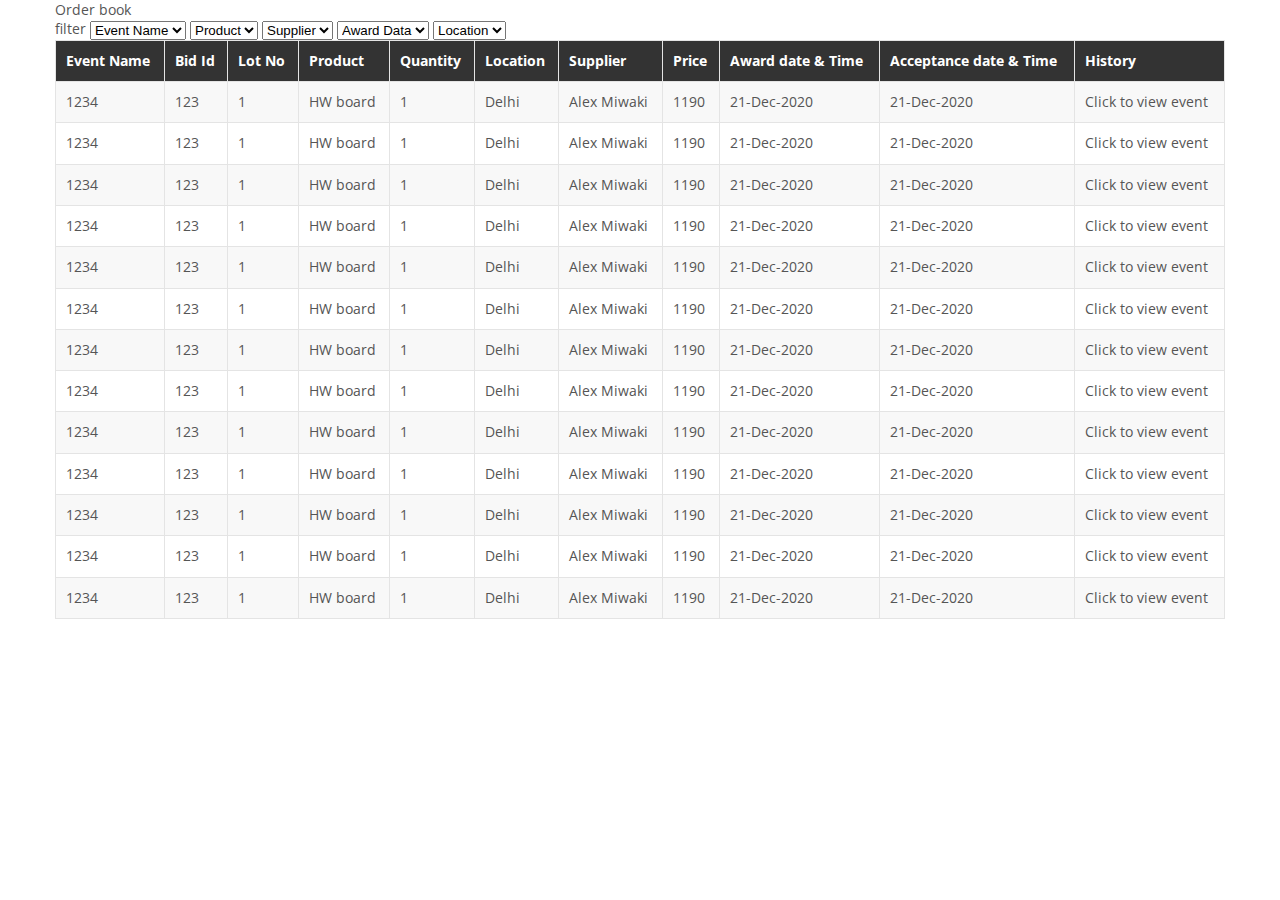
<file: Table.html>
<!DOCTYPE html>
<html lang="en">

<meta charset="utf-8">
<meta http-equiv="X-UA-Compatible" content="IE=edge">
<meta name="viewport" content="width=device-width, initial-scale=1, maximum-scale=1">
<meta name="format-detection" content="telephone=no" />
<meta name="description"
   content="">
<meta name="author" content="">
<title></title>
<!-- Custom styles for this template -->
<link href="assets/css/base.css" rel="stylesheet" media="all">


</head>

<body>
<section id="paragraph" class="wrapper">
  <div class="container common-container four_content">
    <div class="row">
      <h3>Order book</h3>
<div class="form">
  <span>filter</span>
  <select name="filter" id="filter">
    <option value="filter">Event Name</option>
    <option value="saab">Saab</option>
    <option value="opel">Opel</option>
    <option value="audi">Audi</option>
  </select>
  <select name="Product" id="Product">
    <option value="volvo">Product</option>
    <option value="saab">Saab</option>
    <option value="opel">Opel</option>
    <option value="audi">Audi</option>
  </select>
  <select name="Supplier" id="Supplier">
    <option value="volvo">Supplier</option>
    <option value="saab">Saab</option>
    <option value="opel">Opel</option>
    <option value="audi">Audi</option>
  </select>
  <select name="Award Data" id="Award Data">
    <option value="volvo">Award Data</option>
    <option value="saab">Saab</option>
    <option value="opel">Opel</option>
    <option value="audi">Audi</option>
  </select>
  <select name="Location" id="Location">
    <option value="volvo">Location</option>
    <option value="saab">Saab</option>
    <option value="opel">Opel</option>
    <option value="audi">Audi</option>
  </select>
</div>
              <div class="tb_content">
                <div class="scroll-table1">
                  <table class="data-table-1">
                  <thead>
                      <tr>
                        <th scope="col">Event Name</th>
                        <th scope="col">Bid Id	</th>
                        <th scope="col">Lot No</th>
                        <th scope="col"> Product </th>
                        <th scope="col">Quantity	</th>
                        <th scope="col">Location</th>
                        <th scope="col">Supplier</th>
                        <th scope="col">Price	</th>
                        <th scope="col">Award date & Time</th>
                        <th scope="col">Acceptance date & Time</th>
                        <th scope="col">History</th>
                       
                       
                      </tr>
                  </thead>
                  <tbody>
                      
                      <tr>
                        <td >1234</td>
                        <td >123</td>
                        <td>1</td>
                        <td >HW board</td>
                        <td >1</td>
                        <td >Delhi</td>
                        <td >Alex Miwaki</td>
                        <td >1190</td>
                        <td >21-Dec-2020</td>
                        <td >21-Dec-2020</td>
                        <td >Click to view event</td>

                      </tr>   
                      <tr>
                        <td >1234</td>
                        <td >123</td>
                        <td>1</td>
                        <td >HW board</td>
                        <td >1</td>
                        <td >Delhi</td>
                        <td >Alex Miwaki</td>
                        <td >1190</td>
                        <td >21-Dec-2020</td>
                        <td >21-Dec-2020</td>
                        <td >Click to view event</td>

                      </tr>   
                      <tr>
                        <td >1234</td>
                        <td >123</td>
                        <td>1</td>
                        <td >HW board</td>
                        <td >1</td>
                        <td >Delhi</td>
                        <td >Alex Miwaki</td>
                        <td >1190</td>
                        <td >21-Dec-2020</td>
                        <td >21-Dec-2020</td>
                        <td >Click to view event</td>

                      </tr>   
                       <tr>
                        <td >1234</td>
                        <td >123</td>
                        <td>1</td>
                        <td >HW board</td>
                        <td >1</td>
                        <td >Delhi</td>
                        <td >Alex Miwaki</td>
                        <td >1190</td>
                        <td >21-Dec-2020</td>
                        <td >21-Dec-2020</td>
                        <td >Click to view event</td>

                      </tr>   
                      <tr>
                        <td >1234</td>
                        <td >123</td>
                        <td>1</td>
                        <td >HW board</td>
                        <td >1</td>
                        <td >Delhi</td>
                        <td >Alex Miwaki</td>
                        <td >1190</td>
                        <td >21-Dec-2020</td>
                        <td >21-Dec-2020</td>
                        <td >Click to view event</td>

                      </tr>   
                      <tr>
                        <td >1234</td>
                        <td >123</td>
                        <td>1</td>
                        <td >HW board</td>
                        <td >1</td>
                        <td >Delhi</td>
                        <td >Alex Miwaki</td>
                        <td >1190</td>
                        <td >21-Dec-2020</td>
                        <td >21-Dec-2020</td>
                        <td >Click to view event</td>

                      </tr>   
                       <tr>
                        <td >1234</td>
                        <td >123</td>
                        <td>1</td>
                        <td >HW board</td>
                        <td >1</td>
                        <td >Delhi</td>
                        <td >Alex Miwaki</td>
                        <td >1190</td>
                        <td >21-Dec-2020</td>
                        <td >21-Dec-2020</td>
                        <td >Click to view event</td>

                      </tr>   
                       <tr>
                        <td >1234</td>
                        <td >123</td>
                        <td>1</td>
                        <td >HW board</td>
                        <td >1</td>
                        <td >Delhi</td>
                        <td >Alex Miwaki</td>
                        <td >1190</td>
                        <td >21-Dec-2020</td>
                        <td >21-Dec-2020</td>
                        <td >Click to view event</td>

                      </tr>    <tr>
                        <td >1234</td>
                        <td >123</td>
                        <td>1</td>
                        <td >HW board</td>
                        <td >1</td>
                        <td >Delhi</td>
                        <td >Alex Miwaki</td>
                        <td >1190</td>
                        <td >21-Dec-2020</td>
                        <td >21-Dec-2020</td>
                        <td >Click to view event</td>

                      </tr>   
                       <tr>
                        <td >1234</td>
                        <td >123</td>
                        <td>1</td>
                        <td >HW board</td>
                        <td >1</td>
                        <td >Delhi</td>
                        <td >Alex Miwaki</td>
                        <td >1190</td>
                        <td >21-Dec-2020</td>
                        <td >21-Dec-2020</td>
                        <td >Click to view event</td>

                      </tr>   


                      <tr>
                        <td >1234</td>
                        <td >123</td>
                        <td>1</td>
                        <td >HW board</td>
                        <td >1</td>
                        <td >Delhi</td>
                        <td >Alex Miwaki</td>
                        <td >1190</td>
                        <td >21-Dec-2020</td>
                        <td >21-Dec-2020</td>
                        <td >Click to view event</td>

                      </tr>    <tr>
                        <td >1234</td>
                        <td >123</td>
                        <td>1</td>
                        <td >HW board</td>
                        <td >1</td>
                        <td >Delhi</td>
                        <td >Alex Miwaki</td>
                        <td >1190</td>
                        <td >21-Dec-2020</td>
                        <td >21-Dec-2020</td>
                        <td >Click to view event</td>

                      </tr>    <tr>
                        <td >1234</td>
                        <td >123</td>
                        <td>1</td>
                        <td >HW board</td>
                        <td >1</td>
                        <td >Delhi</td>
                        <td >Alex Miwaki</td>
                        <td >1190</td>
                        <td >21-Dec-2020</td>
                        <td >21-Dec-2020</td>
                        <td >Click to view event</td>

                      </tr>   


                  </tbody>
                </table></div>
              </div>
        
    </div>
  </div>
</section>


</body>
</html>
</file>
<file: assets/css/base.css>
@import url('https://fonts.googleapis.com/css?family=Open+Sans'); 

*,
*:before,
*:after {
    box-sizing: border-box;
    margin: 0;
    padding: 0;
}
html {
    -webkit-text-size-adjust: 100%;
    -ms-text-size-adjust: 100%;
}
article,
aside,
details,
figcaption,
figure,
footer,
header,
hgroup,
nav,
section {
    display: block;
    box-sizing: border-box;
}
audio,
canvas,
video {
    display: inline-block;
    display: inline;
    /*zoom: 1;*/
}

a {
    margin: 0;
    padding: 0;
    vertical-align: baseline;
    text-decoration: none;
    outline: none;
    /*-- CSS3 Transition --*/
    
    transition: all 0.2s ease-in-out;
    -moz-transition: all 0.2s ease-in-out;
    -webkit-transition: all 0.2s ease-in-out;
}
a:focus,
a:hover,
a:active {
    outline: none;
}
/* HTML5 display-role reset for older browsers */

article,
aside,
figure,
footer,
header,
hgroup,
nav,
section {
    display: block;
}
object,
embed {
    max-width: 100%;
}
ul {
    list-style: none;
}
blockquote,
q {
    quotes: none;
}
blockquote:before,
blockquote:after,
q:before,
q:after {
    content: '';
    content: none;
}
img {
    width: auto;
    height: auto;
    max-width: 100%;
    vertical-align: middle;
    border: 0;
    -ms-interpolation-mode: bicubic;
}
del {
    text-decoration: line-through;
}
abbr[title],
dfn[title] {
    border-bottom: 1px dotted #000;
    cursor: help;
}
/* tables still need cellspacing="0" in the markup */

table {
    border-collapse: collapse;
    border-spacing: 0;
}
th {
    font-weight: 700;
    vertical-align: bottom;
}
td {
    font-weight: normal;
    vertical-align: top;
}
hr {
    display: block;
    height: 1px;
    border: 0;
    border-top: 1px solid #ccc;
    margin: 1em 0;
    padding: 0;
}
small {
    font-size: 85%;
}
strong,
th {
    font-weight: bold;
}
td,
td img {
    vertical-align: top;
}
p {
    margin-bottom: 10px;
}
sub,
sup {
    font-size: 75%;
    line-height: 0;
    position: relative;
}
sup {
    top: -0.2em;
    top: -0.3em;
    font-weight: normal;
}

/* standardize any monospaced elements */
/* Corrects overflow displayed oddly in IE 9. */
svg:not(:root){overflow: hidden; }
/* Form Elements */

input,
select {
    vertical-align: middle;
}
/* Placeholder configaration*/


/* make buttons play nice in IE */

button,
html input[type="button"],
input[type="reset"],
input[type="submit"] {
    -webkit-appearance: button;
    cursor: pointer;
    overflow: visible;
}
/*Removes inner padding and border in Firefox 4+.*/

button::-moz-focus-inner,
input::-moz-focus-inner {
    border: 0;
    padding: 0;
}
/* hand cursor on clickable elements */

.clickable,
label,
select,
button,
input[type="button"],
input[type="reset"],
input[type="submit"],
input[type="radio"],
input[type="checkbox"] {
    cursor: pointer;
}
.ie6 input {
    vertical-align: text-bottom;
}
/*Re-set default cursor for disabled elements.*/

button[disabled],
input[disabled] {
    cursor: default;
}


input[type="search"]::-webkit-search-decoration,
input[type="search"]::-webkit-search-cancel-button {
    -webkit-appearance: none;
}
h1,
h2,
h3,
h4,
h5 {
    margin: 0;
    padding: 0;
    line-height: normal;
    font-weight: normal;
    font-size: 100%;
}
::-selection {
    background: rgba(0, 0, 0, .2);
    /* Safari */
}
::-moz-selection {
    background: rgba(0, 0, 0, .2);
    /* Firefox */
}
/*===========Usefull CSS===========*/

.clear {
    clear: both;
    display: block;
}
.clearfix {
    /*zoom:1;*/
}
.clearfix:before,
.clearfix:after {
    display: table;
    line-height: 0;
    content: "";
}
.clearfix:after {
    clear: both;
}
.row:before,
.row:after {
    display: table;
    line-height: 0;
    content: "";
}
.row:after {
    clear: both;
}

.float-element:before,
.float-element:after {
    display: table;
    line-height: 0;
    content: "";
}
.float-element:after {
    clear: both;
}
/* Common Section
----------------------------------*/

body {
    font-family: 'Open Sans', sans-serif;
    font-weight: 400;
    color: #555;
    font-size: 14px;
    background: #ffffff;
    overflow-x: hidden;
}

.wrapper:before,
.wrapper:after {
    display: table;
    line-height: 0;
    content: "";
}
.wrapper:after {
    clear: both;
}
.common-wrapper .container.common-container.four_content {
    max-width: 1224px;
	font-size:16px;
}
.container:before,
.container:after {
    display: table;
    line-height: 0;
    content: "";
}
.container:after {
    clear: both;
}
.container {
    position: relative;
    margin: 0 auto;
    display: block;
    max-width: 1020px;
}
.top-wrapper {
    background: #f7f7f7;
    padding: 8px 0px;
    border-bottom: 1px solid #eeeeee;
}
.top-left {
    float: left;
    height: 27px;
}
.top-left a {
    background: url(../images/flag.jpg) no-repeat 0px 0px;
    display: inline-block;
    line-height: 27px;
    padding: 0px 0px 0px 48px;
    font-size: 85%;
}
.top-left a span {
    display: inline-block;
    width: 10px;
    height: 10px;
    background: url(../images/ico-link-dark.png) no-repeat;
    margin-left: 5px;
}


ul.font-controll {
    float: left;
    margin: 4px 0px 0px 15px;
}
ul.font-controll li {
    float: left;
    margin-left: 10px;
}
ul.font-controll li:first-child {
    margin-left: 0px;
}
/*.high-contrast{float:left; width:22px; height:22px; margin:2px 0px 0px 12px; line-height:22px; text-align:center; border-radius:1px; display:inline-block;}*/

.high-contrast.dark {
    background: #363636 !important;
    color: #ffff00 !important;
}
.high-contrast.light {
    background: #fff;
    color: #363636;
}

.header-wrapper {clear: both;
    border-bottom: 1px solid #e3e6ec;
    background: #fff;
    /* background: url(../images/logoheader.png); */
    background-repeat: no-repeat;
    background-position: center;padding: 10px 0;
}
.header-container {
    padding: 10px 0px 0px;
}
/*Logo*/


.logo a {
    color: #000;
}
.logo a strong {
    font-weight: 600;
    display: block;
    font-size: 80%;
}
.logo a span {
    display: block;
    font-weight: 900;
    font-size: 110%;
}
.logo a {
    display: block;
    text-align: left;
}
/*Logo*/

.header-right {
    float: right;
}
.float-element {
    float: left;
    margin-left: 12px;
}
.inp-search {
    border: 1px solid rgba(0, 0, 0, .2);
    height: 31px;
    width: 160px;
    padding: 0px 35px 0 10px;
    border-radius: 14px;
}

.nav-wrapper {
    height: 40px;
    background: #dddddd;
}
.body-container {
    padding: 30px 0px 0px 0px;
}
.body-container p {
    padding-bottom: 22px;
    line-height: 170%;
}
.body-container ul.list {
    padding-bottom: 22px;
    margin-left: 2px;
}
.body-container ul.list li {
    display: block;
    padding: 0px 0px 7px 15px;
    background: url(../images/blt.png) no-repeat 0px 6px;
}
.body-container ul.list li a {
    display: inline-block;
}
.body-container ul li a:hover {
    /* text-decoration: underline; */
}
h2.title {
    font-size: 205%;
    font-weight: 300;
    padding-bottom: 6px;
    line-height: 120%;
}
h3.sub-title {
    font-size: 180%;
    font-weight: 300;
    padding-bottom: 6px;
    line-height: 120%;
}
h2.title.bold,
h3.sub-title.bold {
    font-weight: 700;
}

/*.footer-wrapper{padding-top:50px;}*/




.copyright-content {
    padding: 40px 10px;
    max-width: 60%;
    margin: 0 auto;
    text-align: center;
    color: #fff;
}
.copyright-content span {
    /*color: #888888;*/
    
    display: block;
}

.cmf-logo {
    text-align: left;
    padding-top: 5px;
}
.cqw-logo {
    border-right: 1px solid #333;
    margin-right: 13px;
    padding: 0px 13px 0px 0px;
    text-align: left;
}
.site-info {
    width: 290px;
    margin: 0 auto;
    text-align: center;
    font-size: 95%;
}

.bttn {
    display: inline-block;
    padding: 5px 10px;
    border-radius: 3px;
    background: #ebebeb;
}
.bttn:hover {
    background: #CCCCCC;
}
.right-content {
    padding-top: 30px;
}
.toggle-nav-bar {
    display: none;
}
.content-block {
    display: block;
}
/*----Dropdown Menu----*/


/*-----Responsive Table----*/

table {
    width: 100%;
    border-collapse: collapse;
    margin-bottom: 22px;
}
/* Zebra striping */

tr:nth-of-type(odd) {
    background: #f8f8f8;
}
th {
    background: #333;
    color: white;
    font-weight: bold;
    white-space: nowrap;
}
td,
th {
    padding: 10px;
    border: 1px solid #e4e4e4;
    text-align: left;
    line-height: 145%;
}
.scroll-table1 {
    overflow-x: auto;
    padding-bottom: 0px;
    margin-bottom: 22px;
}
.guide-text {
    text-align: right;
    display: none;
}
@media screen and (max-width: 767px) {
    .guide-text {
        display: block;
        margin-bottom: 22px;
        color: #333333;
        font-weight: 600;
        font-size: 13px;
    }

}
    .guide-text i {
        font-size: 14px;
        vertical-align: text-bottom;
    }
    .scroll-table1 {
        margin-bottom: 5px;
    }
}
/*Common wrapper*/

.common-wrapper {
    border-bottom: 1px solid #eeeeee;
    background: #fff;
    z-index: 10;
}
.top-header {
    height: 36px;
}
.container.common-container {
    padding: 0 15px;
    width: 100%;
    position: relative;
}



.skip-main a {
    width: auto !important;
    line-height: normal;
    display: inline-block;
	padding-top:3px;
}


.sw-logo {
    display: inline-block;
}
a:focus {
    outline: .1em dotted #333;
}

.form-item .error {
    border: 1px solid #f6aeae !important;
}


.container.common-container {
   max-width: 1200px;
}
.logo{
	background:none;
	padding:0;
}
#search-form #edit-keys {
    border: 2px solid #aa2323;
    height: 36px;
    line-height: 34px;
    padding: 0 40px 0 8px;
    width: 270px;
    font-family: 'Lato', sans-serif;
    font-weight: 600;
}
.container-inline {
    position: relative;
}
.container-inline #edit-actions {
    position: absolute;
    top: 1px;
    right: 0px;
}

a {
    color: #000;
}
.logo img {
    float: left;
    
    padding: 0 15px 0 5px;
}
.logo {
	font-size: 140%;
	display:inline-block;
}

#flexCarousel ul li a:focus {
    outline: dotted 1px #000;
}
.copyright-content a {
    text-decoration: underline;color: #0767f7;
}
.flex-pauseplay a {
    bottom: 12px !important;
}
.nolink:after {
    content: "+";
    padding-left: 5px;
}



section.wrapper.header-wrapper {
    z-index: 0;
}




.important-links-list {
	  width: 100%;
	  margin:0 auto;
}

.left-block{
	margin-bottom:40px;
}
..wrapper {
  display: flex;
  justify-content: center;
  align-items: center;
  min-height: 100vh;
}


.data-table-1 caption{
  color:#FFFFFF;
  background-color:#72a8b3;
  font-size:1.3em;
}
.bgwhite{
	background-color: #EEEEEE;
	padding: 10px;
}

.gallery {
    width: 100%;
    
  }
  .gallery>h3{color: #000;
    padding: 10px 0px;
  
    text-transform: uppercase;
    font-weight: 700;
    padding-left: 0px;
    margin-bottom: 20px;
    font-size: 20px;
    border-bottom: 2px solid #302f2f;
}


  .gallery > ul {
    display: flex;
   justify-content: space-between;
    margin: 0 auto;
    margin-bottom: 40px;
  }
  .gallery > ul>li {
   
    width: 18.5%;box-shadow: 5px 5px 5px rgb(132 131 131 / 60%);
}
    
  .gallery > ul>li >img{
   
    width: 100%;
    height: 100%;
    
  }
</file>
